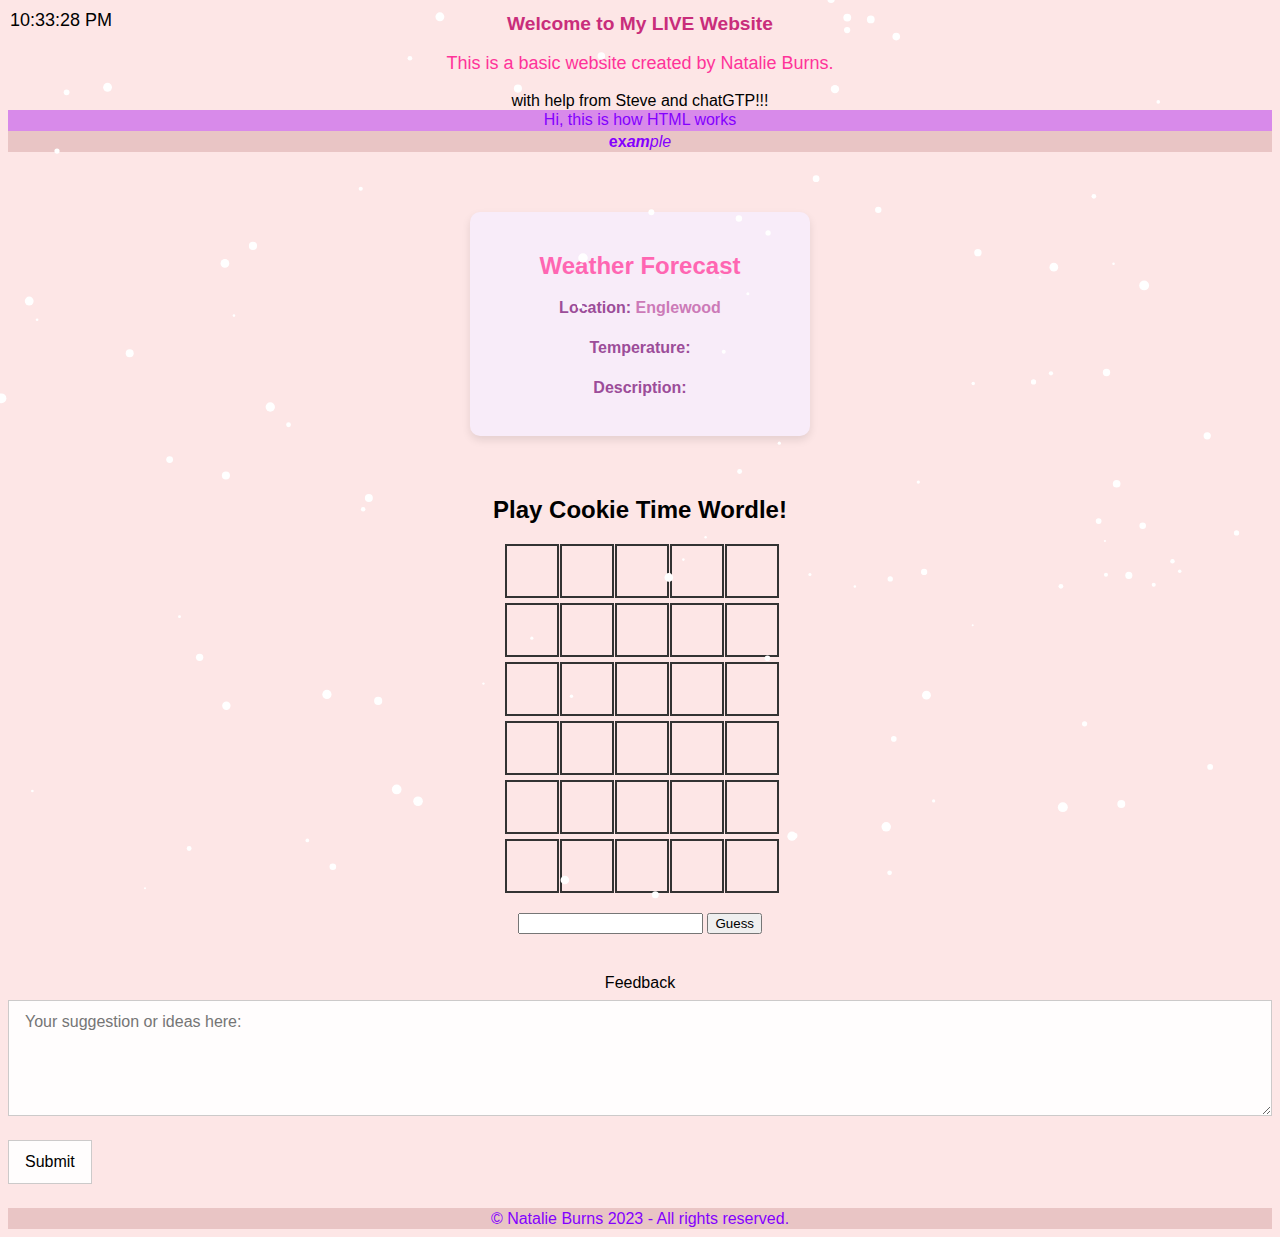
<file: index.html>
<!DOCTYPE html>
<html>

<head>
    <link rel="stylesheet" type="text/css" href="styles.css">
    <link rel="stylesheet" type="text/css" href="wordle.css">
    <link rel="stylesheet" type="text/css" href="feedbackstyling.css">
    <title>Natalie's Website</title>
</head>

<body>

    <h1>Welcome to My LIVE Website</h1>
    <p>This is a basic website created by Natalie Burns.</p>
    <div>with help from Steve and chatGTP!!! </div>
    <div id="something" class="shiny">Hi, this is how HTML works</div>
    <div class="shiny"><b>ex<i>am</b>ple</i></div>

    <div id="weather-widget">
        <h2>Weather Forecast</h2>
        <p><strong>Location:</strong> <span id="location">Englewood</span></p>
        <p><strong>Temperature:</strong> <span id="temperature"></span></p>
        <p><strong>Description:</strong> <span id="description"></span></p>
    </div>

    <div id="wordle-container">
        <h2>Play Cookie Time Wordle!</h2>
        <div id="game-board"></div>
        <input type="text" id="guess-input" maxlength="5" autocomplete="off">
        <button onclick="submitGuess()">Guess</button>
    </div>

    <form id="fs-frm" name="simple-contact-form" accept-charset="utf-8" action="https://formspree.io/f/mzblwddd"
        method="post">
        <fieldset id="fs-frm-inputs">
            
            <label for="message">Feedback</label>
            <textarea rows="5" name="message" id="message" placeholder="Your suggestion or ideas here:"
                required=""></textarea>
            <input type="hidden" name="_subject" id="email-subject" value="Contact Form Submission" />
        </fieldset>
        <input type="submit" value="Submit" />
    </form>


    <div class="shiny">&copy; Natalie Burns 2023 - All rights reserved.</div>

    <div id="clock" class="top-left-clock"></div>
    <script src="weather.js"></script>
    <script src="clock.js"></script>
    <script src="wordle.js"></script>
    <script src="snow.js"></script>

</body>

</html>
</file>
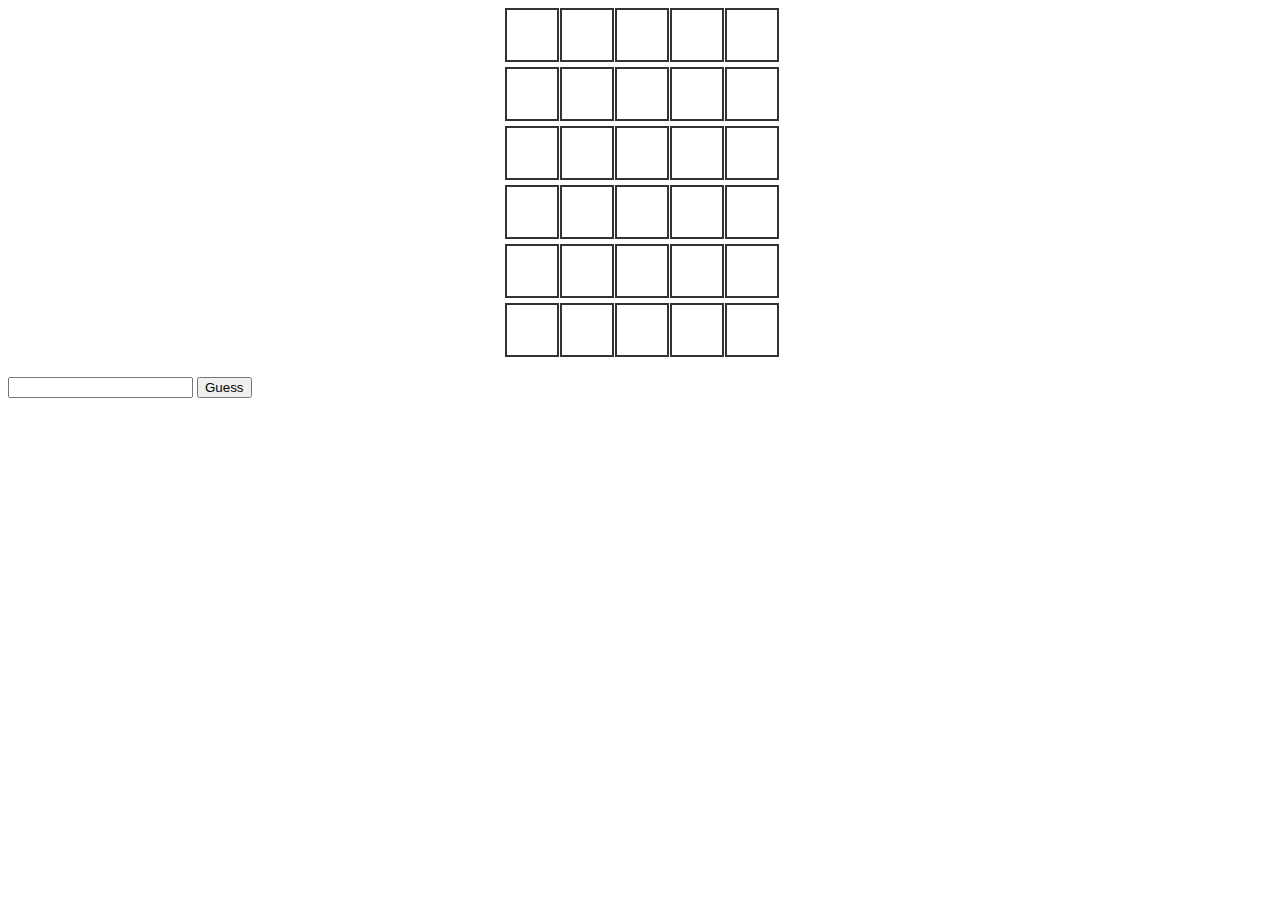
<file: wordle.html>
<!DOCTYPE html>
<html lang="en">
<head>
<meta charset="UTF-8">
<meta name="viewport" content="width=device-width, initial-scale=1.0">
<title>Mini Wordle</title>
<link rel="stylesheet" href="wordle.css">
</head>
<body>
<div id="game-board"></div>
<input type="text" id="guess-input" maxlength="5" autocomplete="off">
<button onclick="submitGuess()">Guess</button>
<script src="wordle.js"></script>
</body>
</html>
</file>
<file: styles.css>
body {
    font-family: Arial, sans-serif;
    background-color: #fde6e6; /* Light pink background */
    text-align: center;
}

h1 {
    color: #c92d7b; /* Dark pink for headings */
    font-size: larger;
}

p {
    font-size: 18px;
    color: #ff3399; /* A slightly lighter shade of pink for text */
}

#something {
    background: rgb(216, 138, 234);
}

.shiny {
    padding: .1em;
    color: rgb(132, 0, 255);
    background: rgb(233, 197, 197);
}

.top-left-clock {
    position: absolute;
    top: 10px; /* Adjust the value to suit your needs */
    left: 10px; /* Adjust the value to suit your needs */
    font-size: 18px; /* Adjust the size as you like */
    font-family: 'Arial', sans-serif; /* Choose a font that fits your site's design */
  }

  .debug {
    border:1px solid red;
  }

  #weather-widget {
    background-color: #f8ecf9; /* Soft purple background */
    border-radius: 10px; /* Rounded corners */
    padding: 20px;
    max-width: 300px;
    margin: 60px auto;
    box-shadow: 0 4px 8px rgba(0, 0, 0, 0.1); /* Subtle shadow for depth */
    }
  
  #weather-widget:hover {
    background: #000000; 
  }

  #weather-widget:hover h2 {
    color: white
  }

  #weather-widget h2:hover {
    color: yellow;
  }

  #weather-widget h2 {
    color: #ff66b2; /* Pink color for the headings */
    text-align: center;
    margin-bottom: 16px;
  }
  
  #weather-widget p {
    color: #6d3791; /* Purple text color for a better contrast */
    font-size: 16px; /* Readable font size */
    line-height: 1.5; /* Spacing for legibility */
  }
  
  #weather-widget strong {
    color: #9c4d99; /* A darker shade for emphasis */
  }
  
  #weather-widget span {
    color: #cc7ab8; /* A soft pink for content */
    font-weight: bold; /* Make the spans stand out */
  }
</file>
<file: wordle.css>
#wordle-container {
    margin-bottom: 40px;
}

#game-board {
    margin: 0px auto 20px;
    width: 270px;
    display: grid;
    grid-template-columns: repeat(5, 50px);
    grid-gap: 5px;
}

#game-board .tile {
    width: 50px;
    height: 50px;
    border: 2px solid #333;
    display: flex;
    justify-content: center;
    align-items: center;
    font-size: 2em;
}

.correct {
    background-color: green;
}

.present {
    background-color: yellow;
}

.absent {
    background-color: grey;
}
</file>
<file: feedbackstyling.css>
/* reset */
form input,
form select,
form textarea,
form fieldset,
form optgroup,
form label,
.StripeElement {
  font-family: inherit;
  font-size: 100%;
  color: inherit;
  border: none;
  border-radius: 5;
  display: block;
  width: 100%;
  padding: 0;
  margin: 0;
  -webkit-appearance: none;
  -moz-appearance: none;
}
form label,
form legend {
  font-size: 1rem;
  margin-bottom: 0.5rem;
}
/* border, padding, margin, width */
form input,
form select,
form textarea,
.StripeElement {
  box-sizing: border-box;
  border: 1px solid rgba(0, 0, 0, 0.2);
  background-color: rgba(255, 255, 255, 0.9);
  padding: 0.75em 1rem;
  margin-bottom: 1.5rem;
}
form input:focus,
form select:focus,
form textarea:focus,
.StripeElement:focus {
  background-color: white;
  outline-style: solid;
  outline-width: thin;
  outline-color: gray;
  outline-offset: -1px;
}
form [type="text"],
form [type="email"],
.StripeElement {
  width: 100%;
}
form [type="button"],
form [type="submit"],
form [type="reset"] {
  width: auto;
  cursor: pointer;
  -webkit-appearance: button;
  -moz-appearance: button;
  appearance: button;
}
form [type="button"]:focus,
form [type="submit"]:focus,
form [type="reset"]:focus {
  outline: none;
}

form select {
  text-transform: none;
}
</file>
